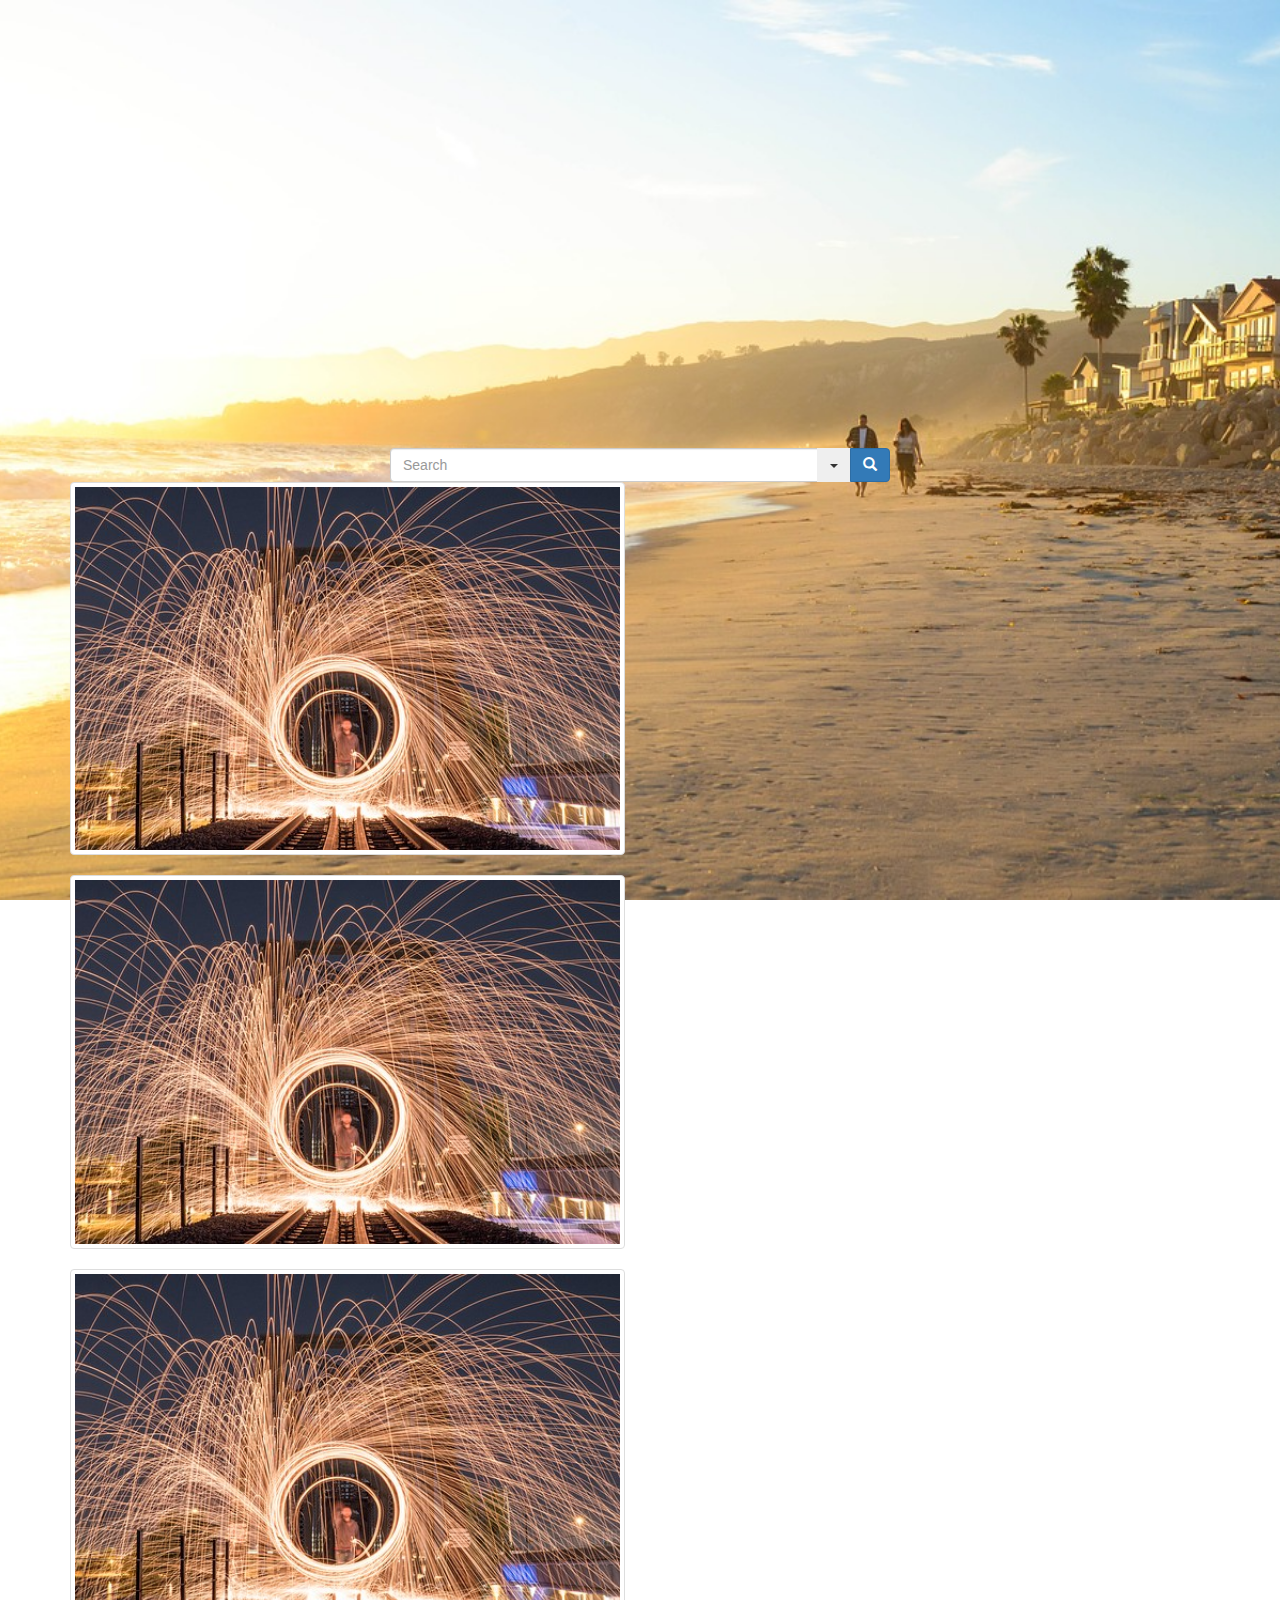
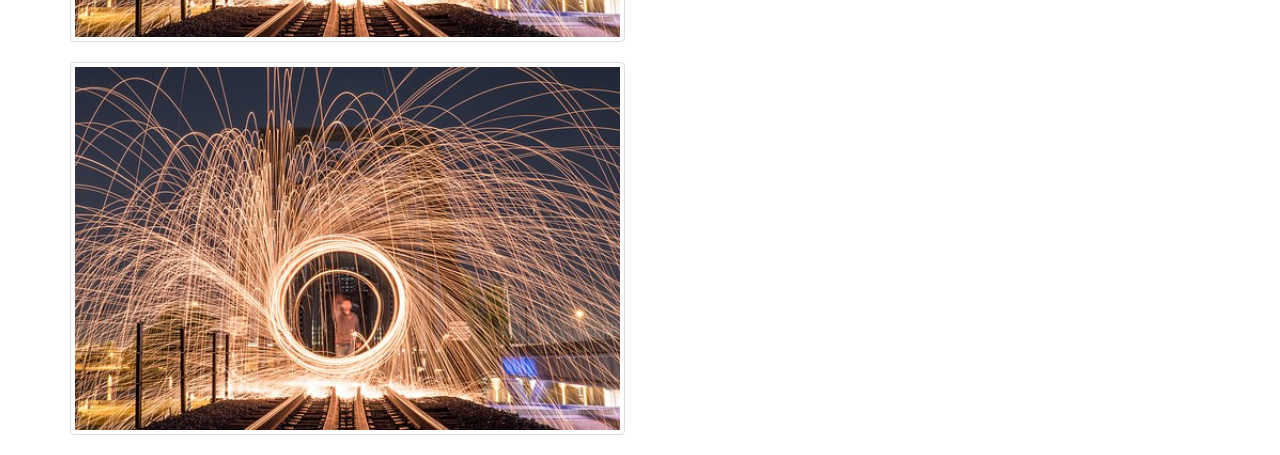
<file: index.html>
<!DOCTYPE html>
<html>
<head>
  <title>WYBMN</title>
  <link rel="stylesheet" type="text/css" href="https://maxcdn.bootstrapcdn.com/bootstrap/3.3.6/css/bootstrap.min.css">
</head>
<body>

<style type="text/css">
  body{
   background: url('assets/images/beach2.jpg') no-repeat center center fixed;
    -webkit-background-size: cover;
    -moz-background-size: cover;
    background-size: cover;
    -o-background-size: cover;
    padding-top: 35%;
}

.dropdown.dropdown-lg .dropdown-menu {
    margin-top: -1px;
    padding: 6px 20px;
    outline: 0;
}
.input-group-btn .btn-group {
    display: flex !important;
    outline: 0;
}
.btn-group .btn {
    border-radius: 0;
    margin-left: -1px;
    outline: 0;
}
.btn-group .btn:last-child {
    border-top-right-radius: 4px;
    border-bottom-right-radius: 4px;
    outline: 0;
}
.btn-group .form-horizontal{
  border-top-left-radius: 4px;
  border-bottom-left-radius: 4px;
  outline: 0;
}
.form-horizontal .form-group {
    margin-left: 0;
    margin-right: 0;
    outline: 0;
}
.form-group .form-control:last-child {
    border-top-left-radius: 4px;
    border-bottom-left-radius: 4px;
    outline: 0;
}

@media screen and (min-width: 768px) {
    #adv-search {
        width: 500px;
        margin: 0 auto;
    }
    .dropdown.dropdown-lg {
        position: static !important;
        outline: 0;
    }
    .dropdown.dropdown-lg .dropdown-menu {
        min-width: 500px;
        outline: 0;
    }
}

/*Modal*/


/* The Close Button */
.close {
    color: #aaa;
    float: right;
    font-size: 28px;
    font-weight: bold;
}

.close:hover,
.close:focus {
    color: black;
    text-decoration: none;
    cursor: pointer;
}

/*Grid*/

#rig {
    max-width:900px;
    margin:0 auto; /*center aligned*/
    padding:0;
    font-size:0; /* Remember to change it back to normal font size if have captions */
    list-style:none;
    background-color:#000;
}
#rig li {
    display: inline-block;
    *display:inline;/*for IE6 - IE7*/
    width:25%;
    vertical-align:middle;
    box-sizing:border-box;
    margin:0;
    padding:0;
}
        
/* The wrapper for each item */
.rig-cell {
    /*margin:12px;
    box-shadow:0 0 6px rgba(0,0,0,0.3);*/
    display:block;
    position: relative;
    overflow:hidden;
}
        
/* If have the image layer */
.rig-img {
    display:block;
    width: 100%;
    height: auto;
    border:none;
    transform:scale(1);
    transition:all 1s;
}

#rig li:hover .rig-img {
    transform:scale(1.05);
}
        
/* If have the overlay layer */
.rig-overlay {
    position: absolute;
    display:block;
    top: 0;
    left: 0;
    bottom: 0;
    right: 0;
    margin: auto;
    /*background: #3DC0F1 url(img/link.jpg) no-repeat center 20%;*/
    background-size:50px 50px;
    opacity:0;
    filter:alpha(opacity=0);/*For IE6 - IE8*/
    transition:all 0.6s;
}
#rig li:hover .rig-overlay {
    opacity:0.8;
}

/* If have captions */
.rig-text {
    display:block;
    padding:0 30px;
    box-sizing:border-box;
    position:absolute;
    left:0;
    width:100%;
    text-align:center;
    text-transform:capitalize;
    font-size:18px;
    font-weight:bold;
    font-family: 'Oswald', sans-serif;
    font-weight:normal!important;
    top:40%;
    color:white;
    opacity:0;
    filter:alpha(opacity=0);/*For older IE*/
    transform:translateY(-20px);
    transition:all .3s;
}
#rig li:hover .rig-text {
    transform:translateY(0px);
    opacity:0.9;
}

@media (max-width: 9000px) {
    #rig li {
        width:25%;
    }
}

@media (max-width: 700px) {
    #rig li {
        width:33.33%;
    }
}

@media (max-width: 550px) {
    #rig li {
        width:50%;
    }
}

</style>
  <!--input -->
  <div class="container">
    <div class="row">
      <div class="col-md-12">
        <div class="input-group" id="adv-search">
          <input type="text" class="form-control" placeholder="Search" />
          <div class="input-group-btn">
            <div class="btn-group" role="group">
                <div class="dropdown">
                    <button type="button" onclick="myFunction()" class="btn" data-toggle="dropdown" aria-expanded="false"><span class="caret"></span></button>
                    <div id="myDropdown" class="dropdown-menu" role="menu">
                        <form class="form-horizontal" role="form">
                          <div class="form-group">
                            <ul>
                                <li>Buy</li>
                                <li>Rent</li>
                            </ul>
                          </div>
                        </form>
                    </div>
                </div>
                <button type="button" class="btn btn-primary" id="myBtn"><span class="glyphicon glyphicon-search" aria-hidden="true" "> </span></button>
            </div>
          </div>
        </div>
      </div>
    </div>
  </div>

  <!-- Grid of photos -->
  <div class="container">
    <div class="row">
      <div class="col-md-6">
        <a href="#" class="thumbnail" data-target="#myModal" data-toggle="modal">
          <img id="myImg" class="rig-img" src="assets/images/img1.jpg">
        </a>
      </div>
    </div>
    <div class="row">
      <div class="col-md-6">
        <a href="#" class="thumbnail" data-target="#myModal" data-toggle="modal">
          <img id="myImg" class="rig-img" src="assets/images/img1.jpg">
        </a>
      </div>
    </div>
    <div class="row">
      <div class="col-md-6">
        <a href="#" class="thumbnail" data-target="#myModal" data-toggle="modal">
          <img id="myImg" class="rig-img" src="assets/images/img1.jpg">
        </a>
      </div>
    </div>
    <div class="row">
      <div class="col-md-6">
        <a href="#" class="thumbnail" data-target="#myModal" data-toggle="modal" data-target="#myModal" data-toggle="modal">
          <img id="myImg" class="rig-img" src="assets/images/img1.jpg">
        </a>
      </div>
    </div>
  </div>


<!-- Modal -->
  <div class="modal fade" id="myModal" tabindex="-1" role="dialog" aria-labelledby="myModalLabel">
    <div class="modal-dialog" role="document">
      <div class="modal-content">
        <div class="modal-header">
          <button type="button" class="close" data-dismiss="modal" aria-label="Close"><span aria-hidden="true">&times;</span></button>
          <!-- <h4 class="modal-title" id="myModalLabel">Modal title</h4> -->
        </div>
        <div class="modal-body">
          <ul id="rig">
            <li>
                <a class="rig-cell" data-target="#myModal" data-toggle="modal">
                    <img class="rig-img" src="assets/images/img1.jpg">
                    <span class="rig-overlay"></span>
                    <!-- <span class="rig-text">Lorem Ipsum Dolor</span> -->
                </a>
            </li>
            <li>
                <a class="rig-cell" data-target="#myModal" data-toggle="modal">
                    <img class="rig-img" src="assets/images/img2.jpg">
                    <span class="rig-overlay"></span>
                    <!-- <span class="rig-text">Consectetur Adipiscing</span> -->
                </a>
            </li>
            <li>
                <a class="rig-cell" data-target="#myModal" data-toggle="modal">
                    <img class="rig-img" id="myImg" src="assets/images/img3.jpg">
                    <span class="rig-overlay"></span>
                    <!-- <span class="rig-text">Vivamus ut Felis</span> -->
                </a>
            </li>
            <li>
                <a class="rig-cell" data-target="#myModal" data-toggle="modal">
                    <img class="rig-img" id="myImg" src="assets/images/img4.jpg">
                    <span class="rig-overlay"></span>
                    <!-- <span class="rig-text">Curabitur tempus</span> -->
                </a>
            </li>
            <li>
                <a class="rig-cell" data-target="#myModal" data-toggle="modal">
                    <img class="rig-img" id="myImg" src="assets/images/img5.jpg">
                    <span class="rig-overlay"></span>
                    <!-- <span class="rig-text">Sed et nunc luctus</span> -->
                </a>
            </li>
            <li>
                <a class="rig-cell" data-target="#myModal" data-toggle="modal">
                    <img class="rig-img" id="myImg" src="assets/images/img6.jpg">
                    <span class="rig-overlay"></span>
                    <span class="rig-text">Suspendisse tellus</span>
                </a>
            </li>
            <li>
                <a class="rig-cell" data-target="#myModal" data-toggle="modal">
                    <img class="rig-img" id="myImg" src="assets/images/img7.jpg">
                    <span class="rig-overlay"></span>
                    <!-- <span class="rig-text">pellentesque odio</span> -->
                </a>
            </li>
            <li>
                <a class="rig-cell" data-target="#myModal" data-toggle="modal">
                    <img class="rig-img" id="myImg" src="assets/images/img8.jpg">
                    <span class="rig-overlay"></span>
                    <!-- <span class="rig-text">Nam euismod</span> -->
                </a>
            </li>
            <li>
                <a class="rig-cell" data-target="#myModal" data-toggle="modal">
                    <img class="rig-img" id="myImg" src="assets/images/img9.jpg">
                    <span class="rig-overlay"></span>
                    <!-- <span class="rig-text">Vestibulum ultricies</span> -->
                </a>
            </li>
            <li>
                <a class="rig-cell" data-target="#myModal" data-toggle="modal">
                    <img class="rig-img" id="myImg" src="assets/images/img10.jpg">
                    <span class="rig-overlay"></span>
                    <!-- <span class="rig-text">quis interdum sapien</span> -->
                </a>
            </li>
            <li>
                <a class="rig-cell" data-target="#myModal" data-toggle="modal">
                    <img class="rig-img" id="myImg" src="assets/images/img11.jpg">
                    <span class="rig-overlay"></span>
                    <!-- <span class="rig-text">Maecenas vitae</span> -->
                </a>
            </li>
            <li>
                <a class="rig-cell" data-target="#myModal" data-toggle="modal">
                    <img class="rig-img" id="myImg" src="assets/images/img12.jpg">
                    <span class="rig-overlay"></span>
                    <!-- <span class="rig-text">Proin Scelerisque</span> -->
                </a>
            </li>
          </ul>
        </div>
        <!-- <div class="modal-footer">
          <button type="button" class="btn btn-default" data-dismiss="modal">Close</button>
          <button type="button" class="btn btn-primary">Save changes</button>
        </div>
   -->    </div>
    </div>
  </div>

<script src="https://ajax.googleapis.com/ajax/libs/jquery/1.12.2/jquery.min.js"></script>
<script src="https://maxcdn.bootstrapcdn.com/bootstrap/3.3.6/js/bootstrap.min.js"></script>
<script type="text/javascript">

  /* When the user clicks on the button, 
toggle between hiding and showing the dropdown content */
function myFunction() {
    document.getElementById("myDropdown").classList.toggle("show");
}

// Close the dropdown menu if the user clicks outside of it
window.onclick = function(event) {
  if (!event.target.matches('.btn')) {

    var dropdowns = document.getElementsByClassName("dropdown-menu");
    var i;
    for (i = 0; i < dropdowns.length; i++) {
      var openDropdown = dropdowns[i];
      if (openDropdown.classList.contains('show')) {
        openDropdown.classList.remove('show');
      }
    }
  }
}

//Modal
// image
var img = document.getElementById('myImg');
// Get the modal
var modal = document.getElementById('myModal');

// Get the button that opens the modal
var btn = document.getElementById("myBtn");

// Get the <span> element that closes the modal
var span = document.getElementsByClassName("close")[0];

// When the user clicks on the button, open the modal 
btn.onclick = function() {
    modal.style.display = "block";
    $('#myModal').modal();
}

// When the user clicks on <span> (x), close the modal
span.onclick = function() {
    modal.style.display = "none";
}

// When the user clicks anywhere outside of the modal, close it
window.onclick = function(event) {
    if (event.target == modal) {
        modal.style.display = "none";
    }
}
img.onclick = function(){
    modal.style.display = "block";
    modalImg.src = this.src;
}




</script>
</body>
</html>
</file>
